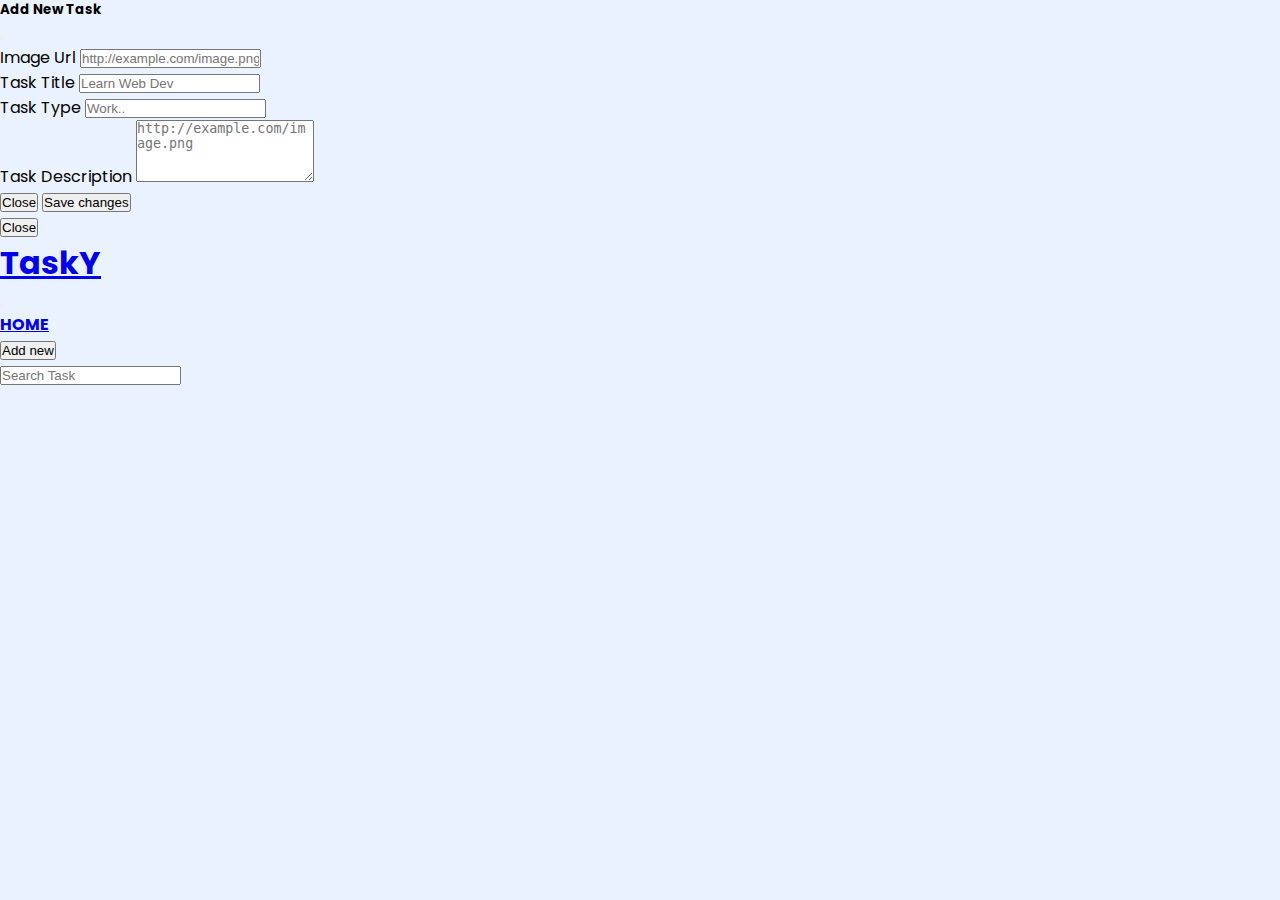
<file: index.html>
<!DOCTYPE html>
<html lang="en">
  <head>
    <meta charset="UTF-8" />
    <meta http-equiv="X-UA-Compatible" content="IE=edge" />
    <meta name="viewport" content="width=device-width, initial-scale=1.0" />
    <title>Task management by Sachin chauhan</title>
   <link href="https://cdn.jsdelivr.net/npm/bootstrap@5.0.2/dist/css/bootstrap.min.css" rel="stylesheet" integrity="sha384-EVSTQN3/azprG1Anm3QDgpJLIm9Nao0Yz1ztcQTwFspd3yD65VohhpuuCOmLASjC" crossorigin="anonymous">
    <link rel="stylesheet" href="./css/styles.css" />
    <link
      rel="stylesheet"
      href="https://use.fontawesome.com/releases/v5.15.3/css/all.css"
      integrity="sha384-SZXxX4whJ79/gErwcOYf+zWLeJdY/qpuqC4cAa9rOGUstPomtqpuNWT9wdPEn2fk"
      crossorigin="anonymous"
    />
    <link
      href="https://fonts.googleapis.com/css?family=Poppins:100,100italic,200,200italic,300,300italic,regular,italic,500,500italic,600,600italic,700,700italic,800,800italic,900,900italic"
      rel="stylesheet"
    />
  </head>
  <body onload="loadInitialData()">
    <div class="add__new__btn__modile__only">
      <button
        class="btn btn-primary float-right"
        data-bs-toggle="modal"
        data-bs-target="#addNewModal"
      >
        <i class="fas fa-plus mr-2"></i>Add new
      </button>
    </div>
    <div
      class="modal fade"
      id="addNewModal"
      tabindex="-1"
      aria-labelledby="addNewModalLabel"
      aria-hidden="true"
    >
      <div class="modal-dialog">
        <div class="modal-content">
          <div class="modal-header">
            <h5 class="modal-title" id="addNewModalLabel">Add New Task</h5>
            <button
              type="button"
              class="btn-close"
              data-bs-dismiss="modal"
              aria-label="Close"
            >
              <i class="fas fa-times"></i>
            </button>
          </div>
          <div class="modal-body">
            <form onsubmit="return false">
              <div class="mb-3">
                <label for="imageUrl" class="form-label">Image Url</label>
                <input
                  type="url"
                  class="form-control"
                  id="imageUrl"
                  placeholder="http://example.com/image.png"
                />
              </div>
              <div class="mb-3">
                <label for="taskTitle" class="form-label">Task Title</label>
                <input
                  type="text"
                  class="form-control"
                  id="taskTitle"
                  placeholder="Learn Web Dev"
                  required
                />
              </div>
              <div class="mb-3">
                <label for="Tags" class="form-label">Task Type</label>
                <input
                  type="text"
                  class="form-control"
                  id="Tags"
                  placeholder="Work.."
                  required
                />
              </div>
              <div class="mb-3">
                <label for="taskDescription" class="form-label"
                  >Task Description</label
                >
                <textarea
                  class="form-control"
                  id="taskDescription"
                  placeholder="http://example.com/image.png"
                  rows="4"
                  required
                ></textarea>
              </div>
              <button
                type="button"
                class="btn btn-secondary"
                data-bs-dismiss="modal"
              >
                Close
              </button>
              <button
                type="submit"
                class="btn btn-primary"
                onclick="handlesubmit()"
                data-bs-dismiss="modal"
              >
                Save changes
              </button>
            </form>
          </div>
        </div>
      </div>
    </div>
    <div
      class="modal fade"
      id="showTask"
      tabindex="-1"
      aria-labelledby="showTaskLabel"
      aria-hidden="true"
    >
      <div class="modal-dialog modal-lg">
        <div class="modal-content">
          <div class="modal-body task__modal__body"></div>
          <div class="modal-footer">
            <button
              type="button"
              class="btn btn-secondary"
              data-bs-dismiss="modal"
            >
              Close
            </button>
          </div>
        </div>
      </div>
    </div>
    <nav class="navbar navbar-expand-lg navbar-light bg-light">
      <div class="container-fluid">
        <h1 class="navbar-brand font-weight-700">
          <a href="index.html">TaskY</a>
        </h1>
        <button
          class="navbar-toggler"
          type="button"
          data-bs-toggle="collapse"
          data-bs-target="#navbarSupportedContent"
          aria-controls="navbarSupportedContent"
          aria-expanded="false"
          aria-label="Toggle navigation"
        >
          <span class="navbar-toggler-icon"></span>
        </button>
        <div class="collapse navbar-collapse" id="navbarSupportedContent">
          <ul class="navbar-nav me-auto mb-2 mb-lg-0">
            <li class="nav-item">
              <a class="nav-link" href="index.html"><strong>HOME</strong></a>
            </li>
          </ul>
          <button
            class="btn btn-primary ml-auto"
            data-bs-toggle="modal"
            data-bs-target="#addNewModal"
          >
            <i class="fas fa-plus mr-2"></i>Add new
          </button>
        </div>
      </div>
    </nav>
    <div class="container">
      <section class="mt-4">
        <div class="row justify-content-center">
          <div class="col-md-6">
            <div class="input-group flex-nowrap shadow-lg">
              <input
                type="search"
                class="form-control"
                placeholder="Search Task"
                aria-label="Search Task"
                aria-describedby="addon-wrapping"
                onchange="searchTask.apply(this, arguments)"
              /><span class="input-group-text" id="addon-wrapping">
                <i class="fas fa-search"></i>
              </span>
            </div>
          </div>
        </div>
      </section>

      <section class="mt-4">
        <div class="row task__contents"></div>
      </section>
    </div>
    <script src="./scripts/index.js"></script>
    <!.. Boot strap js.. >
    <script
      src="https://cdn.jsdelivr.net/npm/bootstrap@5.0.0-beta3/dist/js/bootstrap.bundle.min.js"
      integrity="sha384-JEW9xMcG8R+pH31jmWH6WWP0WintQrMb4s7ZOdauHnUtxwoG2vI5DkLtS3qm9Ekf"
      crossorigin="anonymous"
    ></script>
  </body>
</html>
</file>
<file: css/styles.css>
* {
  padding: 0;
  margin: 0;
}

body {
  font-family: "Poppins", sans-serif !important;
  background-color: #ebf2ff;
}

p {
  font-family: "Poppins", sans-serif !important;
}

.trim-3-lines {
  overflow: hidden;
  display: -webkit-box;
  -webkit-line-clamp: 3;
  -webkit-box-orient: vertical;
}

.add__new__btn__modile__only {
  position: fixed;
  bottom: 0 !important;
  right: 0 !important;
  left: 0 !important;
  padding: 15px 10px;
  background: white;
  z-index: 3;
}
.place__holder__image {
  height: 200px;
  width: 100%;
}
.task__card {
  cursor: pointer;
}

.task__card:hover {
  border: 1px solid #4582ec;
}

.task__card:hover .task__card__title {
  color: #4582ec;
}

.task__card:hover .task__card__header {
  border-bottom: 1px solid #4582ec;
}
.task__card:hover .task__card__footer {
  border-top: 1px solid #4582ec;
}

@media (min-width: 768px) {
  .add__new__btn__modile__only {
    display: none;
  }
}
</file>
